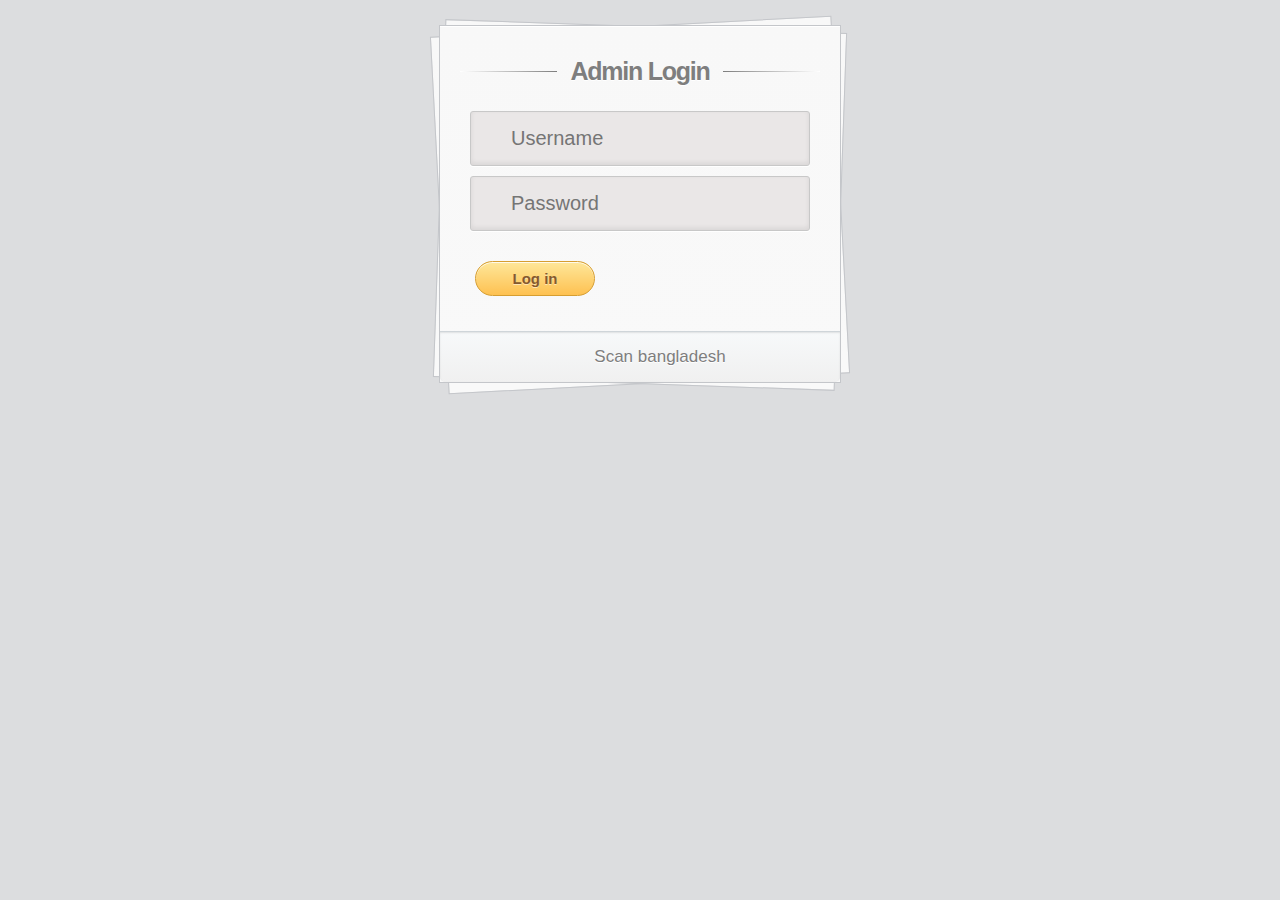
<file: sb-Admin/login.html>
<!DOCTYPE html>
<head>
<meta charset="utf-8">
<title>Login</title>
    <link rel="stylesheet" type="text/css" href="css/stylelogin.css" media="screen" />
</head>
<body>
<div class="container">
	<section id="content">
		<form action="" method="post">
			<h1>Admin Login</h1>
			<div>
				<input type="text" placeholder="Username" required="" name="username"/>
			</div>
			<div>
				<input type="password" placeholder="Password" required="" name="password"/>
			</div>
			<div>
				<input type="submit" value="Log in" />
			</div>
		</form><!-- form -->
		<div class="button">
			<a href="#">Scan bangladesh</a>
		</div><!-- button -->
	</section><!-- content -->
</div><!-- container -->
</body>
</html>
</file>
<file: sb-Admin/css/stylelogin.css>
/* Reset CSS */
html, body, div, span, applet, object, iframe,
h1, h2, h3, h4, h5, h6, p, blockquote, pre,
a, abbr, acronym, address, big, cite, code,
del, dfn, em, font, img, ins, kbd, q, s, samp,
small, strike, strong, sub, sup, tt, var,
b, u, i, center,
dl, dt, dd, ol, ul, li,
fieldset, form, label, legend,
table, caption, tbody, tfoot, thead, tr, th, td {
	margin: 0;
	padding: 0;
	border: 0;
	outline: 0;
	font-size: 100%;
	vertical-align: baseline;
	background: transparent;
}
body {
	background: #DCDDDF;
	color: #000;
	font: 14px Arial;
	margin: 0 auto;
	padding: 0;
	position: relative;
}
h1{ font-size:28px;}
h2{ font-size:26px;}
h3{ font-size:18px;}
h4{ font-size:16px;}
h5{ font-size:14px;}
h6{ font-size:12px;}
h1,h2,h3,h4,h5,h6{ color:#563D64;}
small{ font-size:10px;}
b, strong{ font-weight:bold;}
a{ text-decoration: none; }
a:hover{ text-decoration: underline; }
.left { float:left; }
.right { float:right; }
.alignleft { float: left; margin-right: 15px; }
.alignright { float: right; margin-left: 15px; }
.clearfix:after,
form:after {
	content: ".";
	display: block;
	height: 0;
	clear: both;
	visibility: hidden;
}
.container { margin: 25px auto; position: relative; width: 900px; }
#content {
	background: #f9f9f9;
	background: -moz-linear-gradient(top,  rgba(248,248,248,1) 0%, rgba(249,249,249,1) 100%);
	background: -webkit-linear-gradient(top,  rgba(248,248,248,1) 0%,rgba(249,249,249,1) 100%);
	background: -o-linear-gradient(top,  rgba(248,248,248,1) 0%,rgba(249,249,249,1) 100%);
	background: -ms-linear-gradient(top,  rgba(248,248,248,1) 0%,rgba(249,249,249,1) 100%);
	background: linear-gradient(top,  rgba(248,248,248,1) 0%,rgba(249,249,249,1) 100%);
	filter: progid:DXImageTransform.Microsoft.gradient( startColorstr='#f8f8f8', endColorstr='#f9f9f9',GradientType=0 );
	-webkit-box-shadow: 0 1px 0 #fff inset;
	-moz-box-shadow: 0 1px 0 #fff inset;
	-ms-box-shadow: 0 1px 0 #fff inset;
	-o-box-shadow: 0 1px 0 #fff inset;
	box-shadow: 0 1px 0 #fff inset;
	border: 1px solid #c4c6ca;
	margin: 0 auto;
	padding: 25px 0 0;
	position: relative;
	text-align: center;
	text-shadow: 0 1px 0 #fff;
	width: 400px;
}
#content h1 {
	color: #7E7E7E;
	font: bold 25px Helvetica, Arial, sans-serif;
	letter-spacing: -0.05em;
	line-height: 20px;
	margin: 10px 0 30px;
}
#content h1:before,
#content h1:after {
	content: "";
	height: 1px;
	position: absolute;
	top: 10px;
	width: 27%;
}
#content h1:after {
	background: rgb(126,126,126);
	background: -moz-linear-gradient(left,  rgba(126,126,126,1) 0%, rgba(255,255,255,1) 100%);
	background: -webkit-linear-gradient(left,  rgba(126,126,126,1) 0%,rgba(255,255,255,1) 100%);
	background: -o-linear-gradient(left,  rgba(126,126,126,1) 0%,rgba(255,255,255,1) 100%);
	background: -ms-linear-gradient(left,  rgba(126,126,126,1) 0%,rgba(255,255,255,1) 100%);
	background: linear-gradient(left,  rgba(126,126,126,1) 0%,rgba(255,255,255,1) 100%);
    right: 0;
}
#content h1:before {
	background: rgb(126,126,126);
	background: -moz-linear-gradient(right,  rgba(126,126,126,1) 0%, rgba(255,255,255,1) 100%);
	background: -webkit-linear-gradient(right,  rgba(126,126,126,1) 0%,rgba(255,255,255,1) 100%);
	background: -o-linear-gradient(right,  rgba(126,126,126,1) 0%,rgba(255,255,255,1) 100%);
	background: -ms-linear-gradient(right,  rgba(126,126,126,1) 0%,rgba(255,255,255,1) 100%);
	background: linear-gradient(right,  rgba(126,126,126,1) 0%,rgba(255,255,255,1) 100%);
    left: 0;
}
#content:after,
#content:before {
	background: #f9f9f9;
	background: -moz-linear-gradient(top,  rgba(248,248,248,1) 0%, rgba(249,249,249,1) 100%);
	background: -webkit-linear-gradient(top,  rgba(248,248,248,1) 0%,rgba(249,249,249,1) 100%);
	background: -o-linear-gradient(top,  rgba(248,248,248,1) 0%,rgba(249,249,249,1) 100%);
	background: -ms-linear-gradient(top,  rgba(248,248,248,1) 0%,rgba(249,249,249,1) 100%);
	background: linear-gradient(top,  rgba(248,248,248,1) 0%,rgba(249,249,249,1) 100%);
	filter: progid:DXImageTransform.Microsoft.gradient( startColorstr='#f8f8f8', endColorstr='#f9f9f9',GradientType=0 );
	border: 1px solid #c4c6ca;
	content: "";
	display: block;
	height: 100%;
	left: -1px;
	position: absolute;
	width: 100%;
}
#content:after {
	-webkit-transform: rotate(2deg);
	-moz-transform: rotate(2deg);
	-ms-transform: rotate(2deg);
	-o-transform: rotate(2deg);
	transform: rotate(2deg);
	top: 0;
	z-index: -1;
}
#content:before {
	-webkit-transform: rotate(-3deg);
	-moz-transform: rotate(-3deg);
	-ms-transform: rotate(-3deg);
	-o-transform: rotate(-3deg);
	transform: rotate(-3deg);
	top: 0;
	z-index: -2;
}
#content form { margin: 0 20px; position: relative }
#content form input[type="text"],
#content form input[type="password"] {
	-webkit-border-radius: 3px;
	-moz-border-radius: 3px;
	-ms-border-radius: 3px;
	-o-border-radius: 3px;
	border-radius: 3px;
	-webkit-box-shadow: 0 1px 0 #fff, 0 -2px 5px rgba(0,0,0,0.08) inset;
	-moz-box-shadow: 0 1px 0 #fff, 0 -2px 5px rgba(0,0,0,0.08) inset;
	-ms-box-shadow: 0 1px 0 #fff, 0 -2px 5px rgba(0,0,0,0.08) inset;
	-o-box-shadow: 0 1px 0 #fff, 0 -2px 5px rgba(0,0,0,0.08) inset;
	box-shadow: 0 1px 0 #fff, 0 -2px 5px rgba(0,0,0,0.08) inset;
	-webkit-transition: all 0.5s ease;
	-moz-transition: all 0.5s ease;
	-ms-transition: all 0.5s ease;
	-o-transition: all 0.5s ease;
	transition: all 0.5s ease;
	background: #eae7e7 ;
	border: 1px solid #c8c8c8;
	color: #777;
	font: 20px Helvetica, Arial, sans-serif;
	margin: 0 0 10px;
	padding: 15px 10px 15px 40px;
	width: 80%;
}
#content form input[type="text"]:focus,
#content form input[type="password"]:focus {
	-webkit-box-shadow: 0 0 2px #ed1c24 inset;
	-moz-box-shadow: 0 0 2px #ed1c24 inset;
	-ms-box-shadow: 0 0 2px #ed1c24 inset;
	-o-box-shadow: 0 0 2px #ed1c24 inset;
	box-shadow: 0 0 2px #ed1c24 inset;
	background-color: #fff;
	border: 1px solid #ed1c24;
	outline: none;
}
#username { background-position: 10px 10px !important }
#password { background-position: 10px -53px !important }
#content form input[type="submit"] {
	background: rgb(254,231,154);
	background: -moz-linear-gradient(top,  rgba(254,231,154,1) 0%, rgba(254,193,81,1) 100%);
	background: -webkit-linear-gradient(top,  rgba(254,231,154,1) 0%,rgba(254,193,81,1) 100%);
	background: -o-linear-gradient(top,  rgba(254,231,154,1) 0%,rgba(254,193,81,1) 100%);
	background: -ms-linear-gradient(top,  rgba(254,231,154,1) 0%,rgba(254,193,81,1) 100%);
	background: linear-gradient(top,  rgba(254,231,154,1) 0%,rgba(254,193,81,1) 100%);
	filter: progid:DXImageTransform.Microsoft.gradient( startColorstr='#fee79a', endColorstr='#fec151',GradientType=0 );
	-webkit-border-radius: 30px;
	-moz-border-radius: 30px;
	-ms-border-radius: 30px;
	-o-border-radius: 30px;
	border-radius: 30px;
	-webkit-box-shadow: 0 1px 0 rgba(255,255,255,0.8) inset;
	-moz-box-shadow: 0 1px 0 rgba(255,255,255,0.8) inset;
	-ms-box-shadow: 0 1px 0 rgba(255,255,255,0.8) inset;
	-o-box-shadow: 0 1px 0 rgba(255,255,255,0.8) inset;
	box-shadow: 0 1px 0 rgba(255,255,255,0.8) inset;
	border: 1px solid #D69E31;
	color: #85592e;
	cursor: pointer;
	float: left;
	font: bold 15px Helvetica, Arial, sans-serif;
	height: 35px;
	margin: 20px 0 35px 15px;
	position: relative;
	text-shadow: 0 1px 0 rgba(255,255,255,0.5);
	width: 120px;
}
#content form input[type="submit"]:hover {
	background: rgb(254,193,81);
	background: -moz-linear-gradient(top,  rgba(254,193,81,1) 0%, rgba(254,231,154,1) 100%);
	background: -webkit-linear-gradient(top,  rgba(254,193,81,1) 0%,rgba(254,231,154,1) 100%);
	background: -o-linear-gradient(top,  rgba(254,193,81,1) 0%,rgba(254,231,154,1) 100%);
	background: -ms-linear-gradient(top,  rgba(254,193,81,1) 0%,rgba(254,231,154,1) 100%);
	background: linear-gradient(top,  rgba(254,193,81,1) 0%,rgba(254,231,154,1) 100%);
	filter: progid:DXImageTransform.Microsoft.gradient( startColorstr='#fec151', endColorstr='#fee79a',GradientType=0 );
}
#content form div a {
	color: #004a80;
    float: right;
    font-size: 12px;
    margin: 30px 15px 0 0;
    text-decoration: underline;
}
.button {
	background: rgb(247,249,250);
	background: -moz-linear-gradient(top,  rgba(247,249,250,1) 0%, rgba(240,240,240,1) 100%);
	background: -webkit-linear-gradient(top,  rgba(247,249,250,1) 0%,rgba(240,240,240,1) 100%);
	background: -o-linear-gradient(top,  rgba(247,249,250,1) 0%,rgba(240,240,240,1) 100%);
	background: -ms-linear-gradient(top,  rgba(247,249,250,1) 0%,rgba(240,240,240,1) 100%);
	background: linear-gradient(top,  rgba(247,249,250,1) 0%,rgba(240,240,240,1) 100%);
	filter: progid:DXImageTransform.Microsoft.gradient( startColorstr='#f7f9fa', endColorstr='#f0f0f0',GradientType=0 );
	-webkit-box-shadow: 0 1px 2px rgba(0,0,0,0.1) inset;
	-moz-box-shadow: 0 1px 2px rgba(0,0,0,0.1) inset;
	-ms-box-shadow: 0 1px 2px rgba(0,0,0,0.1) inset;
	-o-box-shadow: 0 1px 2px rgba(0,0,0,0.1) inset;
	box-shadow: 0 1px 2px rgba(0,0,0,0.1) inset;
	-webkit-border-radius: 0 0 5px 5px;
	-moz-border-radius: 0 0 5px 5px;
	-o-border-radius: 0 0 5px 5px;
	-ms-border-radius: 0 0 5px 5px;
	border-radius: 0 0 5px 5px;
	border-top: 1px solid #CFD5D9;
	padding: 15px 0;
}
.button a {
	color: #7E7E7E;
	font-size: 17px;
	padding: 2px 0 2px 40px;
	text-decoration: none;
	-webkit-transition: all 0.3s ease;
	-moz-transition: all 0.3s ease;
	-ms-transition: all 0.3s ease;
	-o-transition: all 0.3s ease;
	transition: all 0.3s ease;
}
.button a:hover {
	background-position: 0 -135px;
	color: #00aeef;
}
</file>
